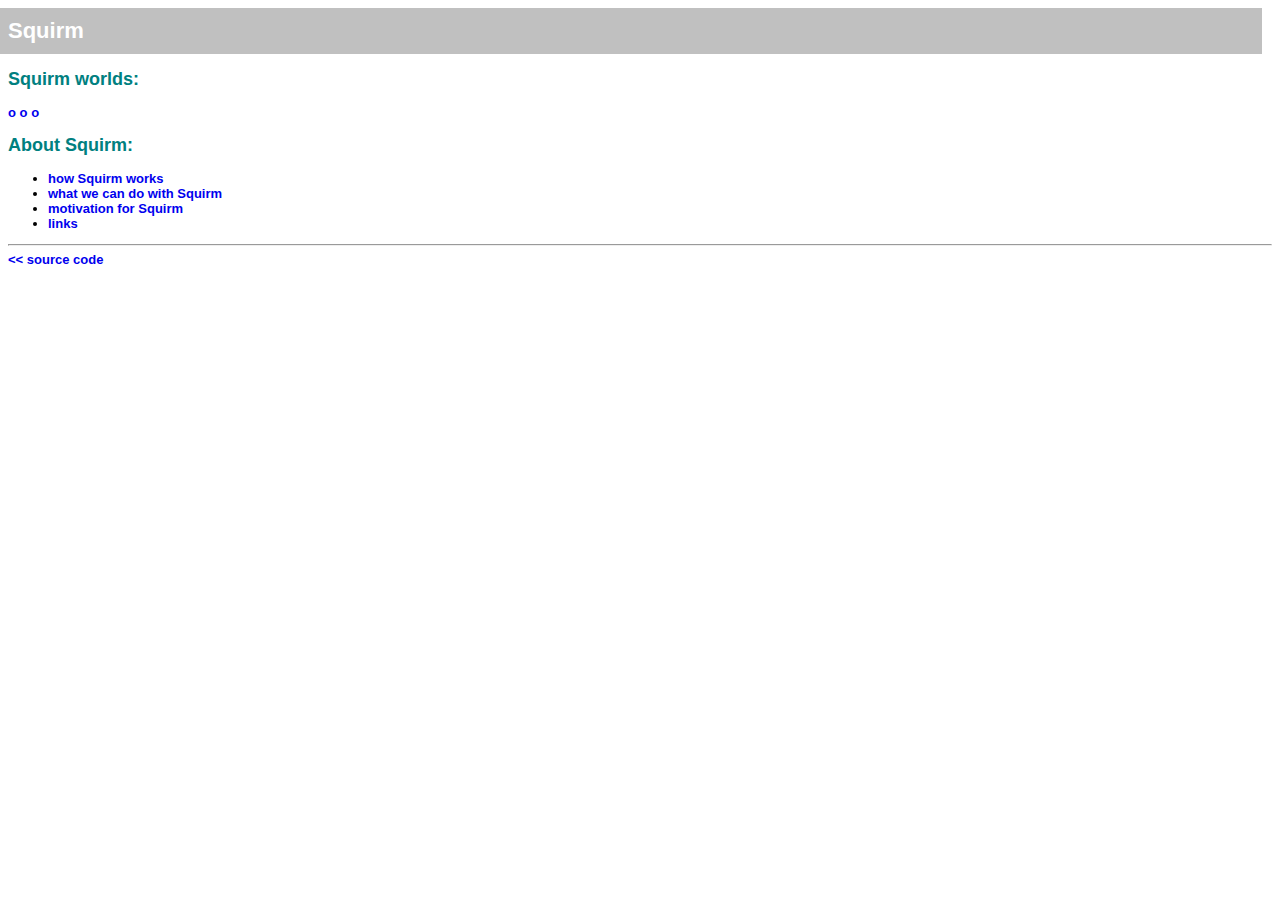
<file: index.html>
<html>
<head>
<link rel=stylesheet href="style.css" type="text/css">
<title>Squirm</title>
<script src="https://cjrtnc.leaningtech.com/2.3/loader.js"></script>
<script>cheerpjInit({enablePreciseAppletArchives:true});</script>
</head>
<body>

<div>
<center>
<cheerpj-applet
    code=Squirm.class
    name=Squirm
    width=400
    height=200>
</cheerpj-applet>
</center>
<p>
    
<h1>Squirm</h1>
    
<h2>Squirm worlds:</h2>

<a href="worlds/Squirm2/index.html">o</a> 
<a href="worlds/Squirm3/index.html">o</a> 
<a href="worlds/Squirm4/index.html">o</a>

<p>
<h2>About Squirm:</h2>
<ul> 
<li><a href="how/index.html">how Squirm works</a>
<li><a href="what/index.html">what we can do with Squirm</a>
<li><a href="motivation/index.html">motivation for Squirm</a>
<li><a href="links.html">links</a>
</ul>

<hr>
<a href="https://github.com/timhutton/squirm"><< source code</a>
</div>
</body>
</html>
</file>
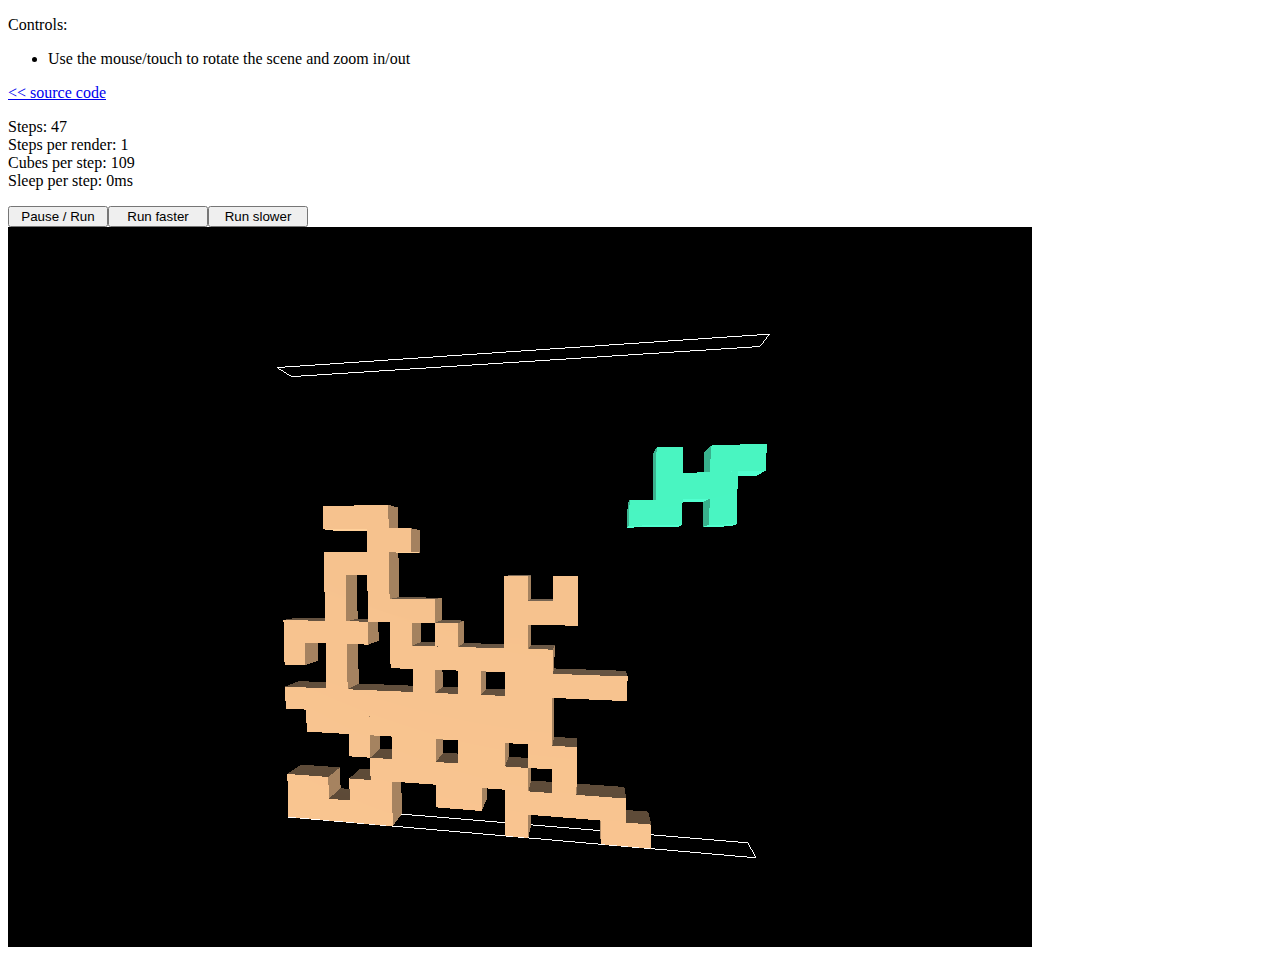
<file: 2d/index.html>
<!DOCTYPE html>
<html>

<head>
    <meta charset="utf-8">
    <script src="../threejs/three.min.js"></script>
    <script src="../threejs/OrbitControls.js"></script>
    <script src="../src/squirm.js"></script>
    <script src="main.js"></script>

    <noscript>
    <p>For full functionality of this site it is necessary to enable JavaScript.
    Here are the <a href="http://www.enable-javascript.com/" target="_blank">
    instructions how to enable JavaScript in your web browser</a>.
    </p></noscript>
</head>

<body class="sansserif">
<p>
Controls:
<ul>
<li>Use the mouse/touch to rotate the scene and zoom in/out
</ul>
<p>
<a href="https://github.com/timhutton/squirm/tree/gh-pages/2d"><< source code</a>
</body>

</html>
</file>
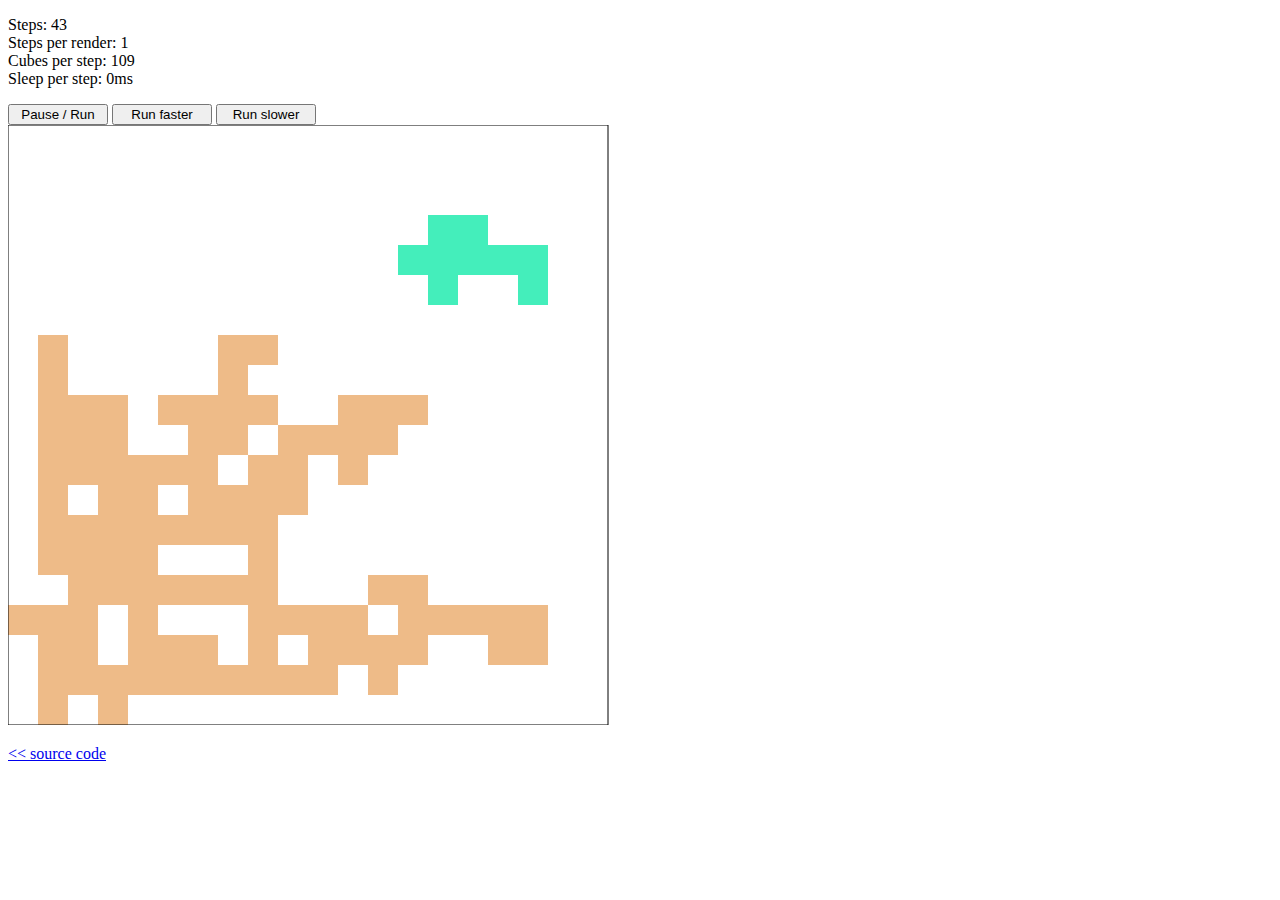
<file: 2d2/index.html>
<!DOCTYPE html>
<html>

<head>
    <meta charset="utf-8">
    <script src="../src/squirm.js"></script>
    <script src="main.js"></script>

    <noscript>
    <p>For full functionality of this site it is necessary to enable JavaScript.
    Here are the <a href="http://www.enable-javascript.com/" target="_blank">
    instructions how to enable JavaScript in your web browser</a>.
    </p></noscript>
</head>

<body class="sansserif">
<p id="steps_text">Steps: 0<br>Steps per render: 1</p>
<button id="startstop_button" onclick="toggle_running()" style="width:100px">Pause / Run</button>
<button id="run_faster_button" onclick="run_faster()" style="width:100px">Run faster</button>
<button id="run_slower_button" onclick="run_slower()" style="width:100px">Run slower</button>
<br><canvas id="canvas" width="800" height="600" style="z-index:-1">(Canvas drawing not supported by your browser.)</canvas>
<p>
<a href="https://github.com/timhutton/squirm"><< source code</a>
</body>

</html>
</file>
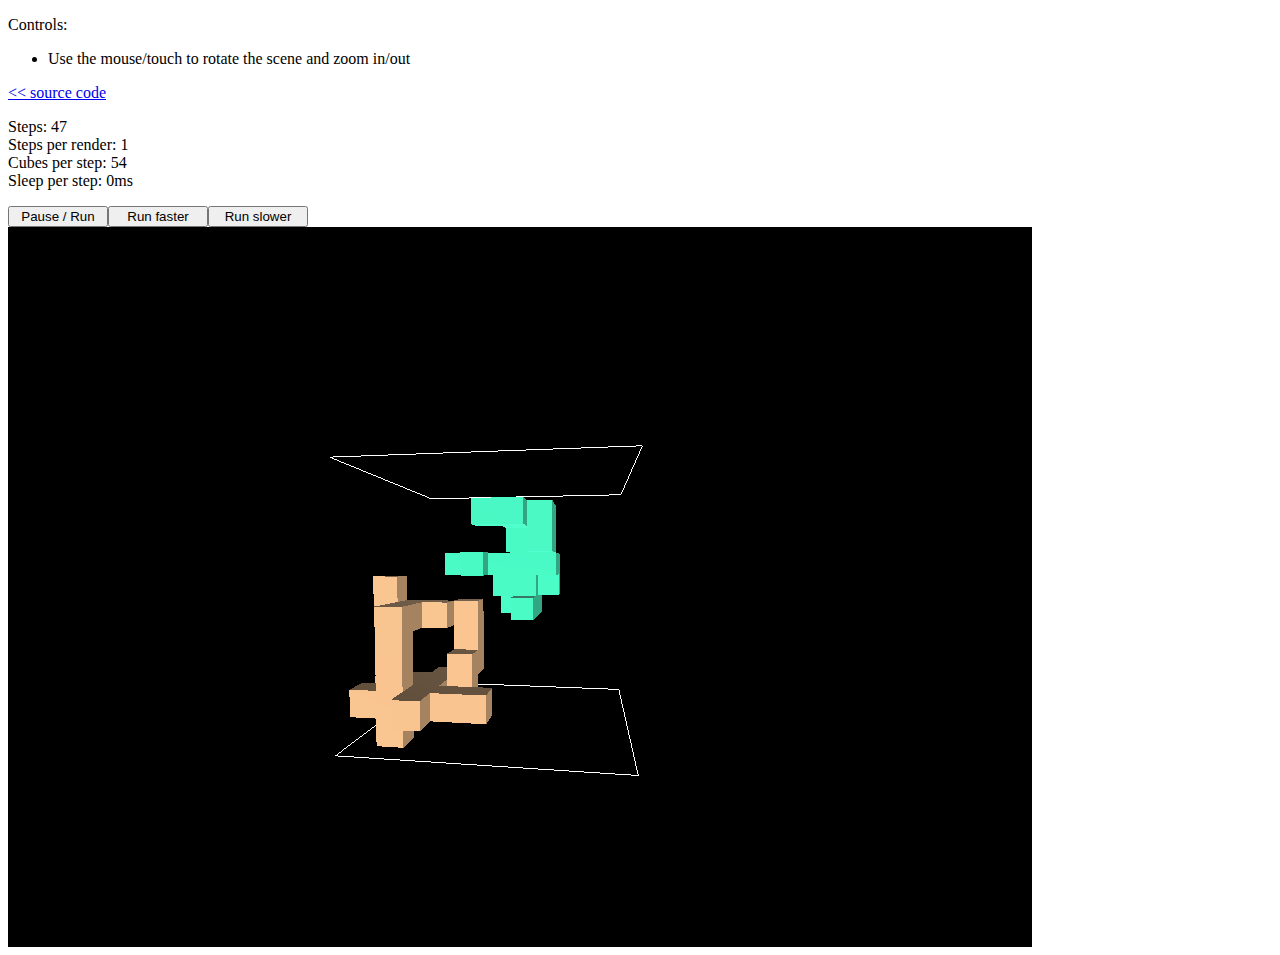
<file: 3d/index.html>
<!DOCTYPE html>
<html>

<head>
    <meta charset="utf-8">
    <script src="../threejs/three.min.js"></script>
    <script src="../threejs/OrbitControls.js"></script>
    <script src="../src/squirm.js"></script>
    <script src="main.js"></script>

    <noscript>
    <p>For full functionality of this site it is necessary to enable JavaScript.
    Here are the <a href="http://www.enable-javascript.com/" target="_blank">
    instructions how to enable JavaScript in your web browser</a>.
    </p></noscript>
</head>

<body class="sansserif">
<p>
Controls:
<ul>
<li>Use the mouse/touch to rotate the scene and zoom in/out
</ul>
<p>
<a href="https://github.com/timhutton/squirm/tree/gh-pages/3d"><< source code</a>
</body>

</html>
</file>
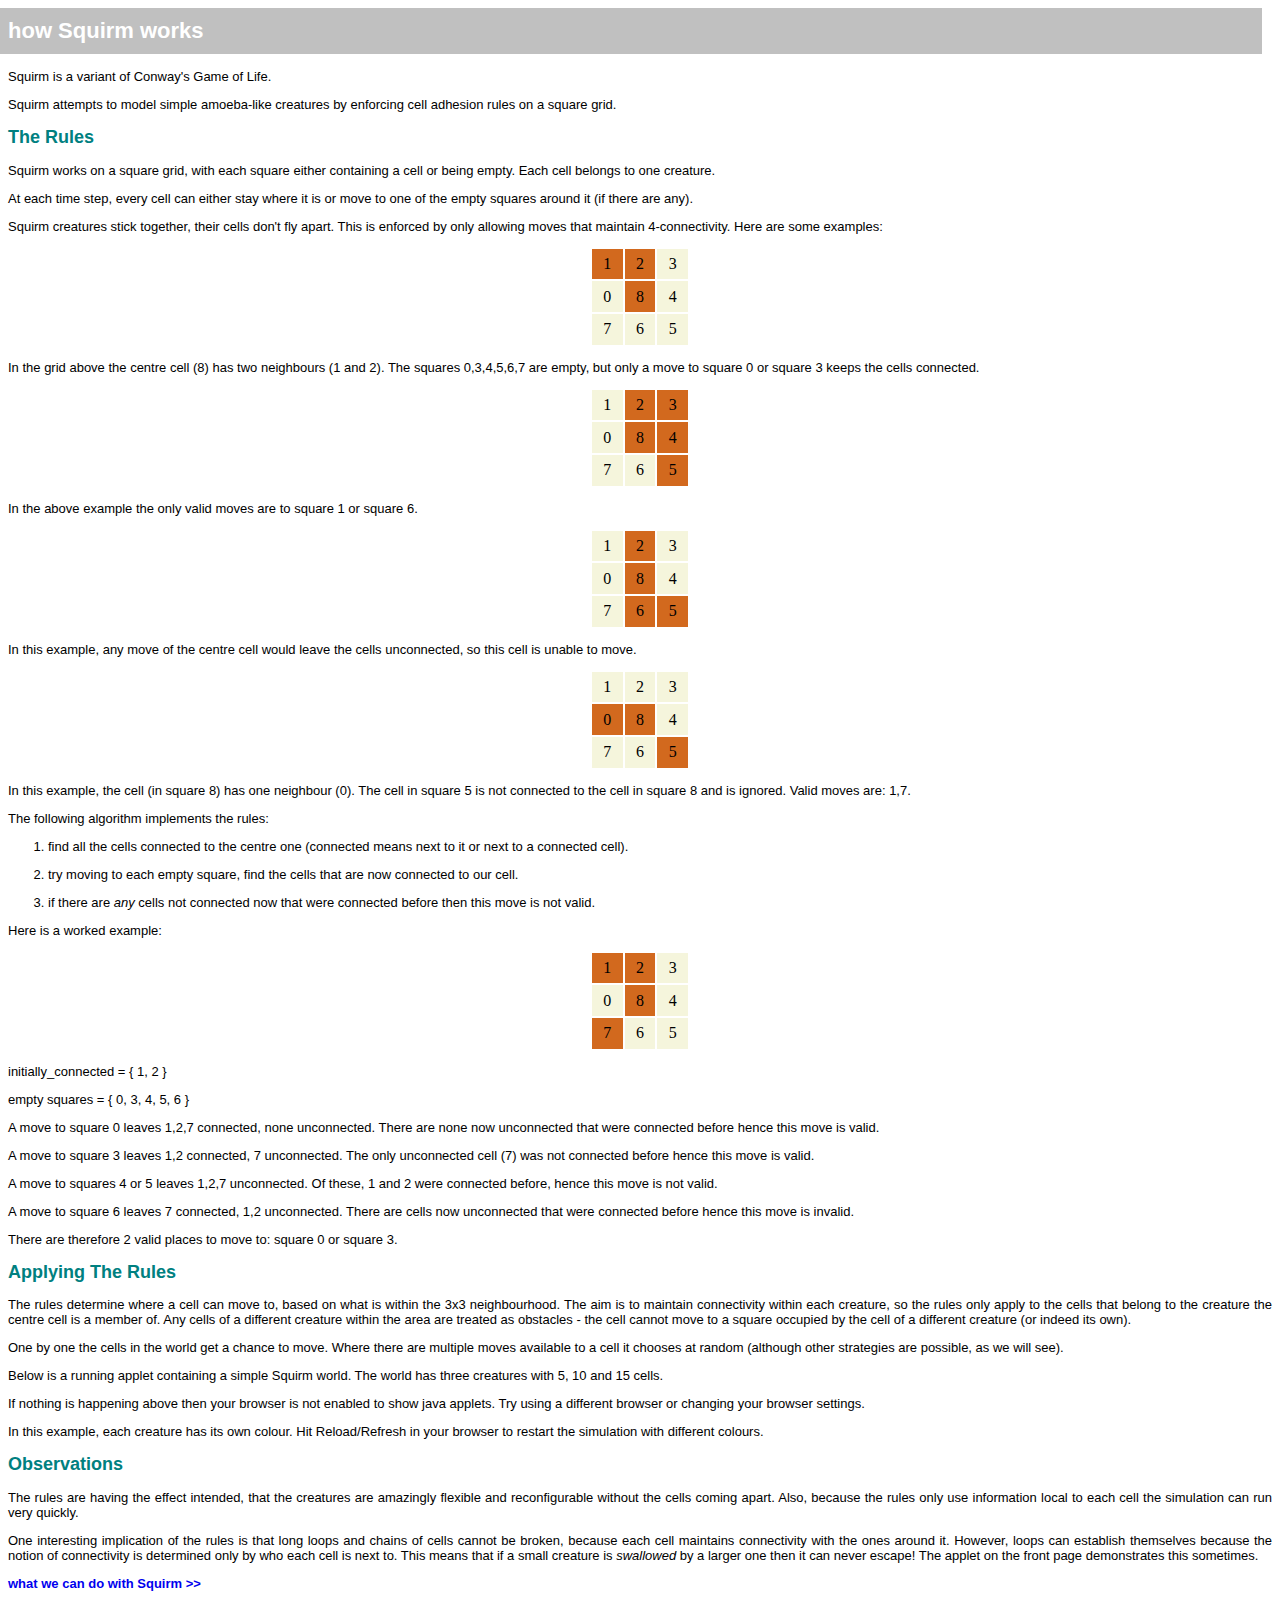
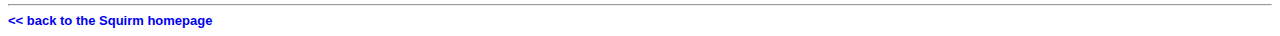
<file: how/index.html>
<html>
<head>
<link rel="stylesheet" href="../style.css" type="text/css">
<title>how Squirm Works</title>
<script src="https://cjrtnc.leaningtech.com/2.3/loader.js"></script>
<script>cheerpjInit({enablePreciseAppletArchives:true});</script>
</head>
<body>

<div>
<h1>how Squirm works</h1>

<p>
Squirm is a variant of Conway's Game of Life.
<p>
Squirm attempts to model simple amoeba-like creatures by enforcing cell adhesion
rules on a square grid.
</p>

<h2>The Rules</h2>

<p>
Squirm works on a square grid, with each square either containing a cell or
being empty. Each cell belongs to one creature.
<p>
At each time step, every cell can either stay where it is or move to one
of the empty squares around it (if there are any).
<p>
Squirm creatures stick together, their cells don't fly apart. This is enforced by only
allowing moves that maintain 4-connectivity. Here are some examples:
<p>

<font face="impact">
<center>
<table width=100 height=100>
<tr><td bgcolor="chocolate" align=center>1<td bgcolor="chocolate" align=center>2<td bgcolor="beige" align=center>3
<tr><td bgcolor="beige" align=center>0<td bgcolor="chocolate" align=center>8<td bgcolor="beige" align=center>4
<tr><td bgcolor="beige" align=center>7<td bgcolor="beige" align=center>6<td bgcolor="beige" align=center>5
</table>
</center>
</font>
<p>
In the grid above the centre cell (8) has two neighbours (1 and 2). The squares 0,3,4,5,6,7
are empty, but only a move to square 0 or square 3 keeps the cells connected.
<p>
<font face="impact">
<center>
<table width=100 height=100>
<tr><td bgcolor="beige" align=center>1<td bgcolor="chocolate" align=center>2<td bgcolor="chocolate" align=center>3
<tr><td bgcolor="beige" align=center>0<td bgcolor="chocolate" align=center>8<td bgcolor="chocolate" align=center>4
<tr><td bgcolor="beige" align=center>7<td bgcolor="beige" align=center>6<td bgcolor="chocolate" align=center>5
</table>
</center>
</font>
<p>
In the above example the only valid moves are to square 1 or square 6.
<p>
<font face="impact">
<center>
<table width=100 height=100>
<tr><td bgcolor="beige" align=center>1<td bgcolor="chocolate" align=center>2<td bgcolor="beige" align=center>3
<tr><td bgcolor="beige" align=center>0<td bgcolor="chocolate" align=center>8<td bgcolor="beige" align=center>4
<tr><td bgcolor="beige" align=center>7<td bgcolor="chocolate" align=center>6<td bgcolor="chocolate" align=center>5
</table>
</center>
</font>
<p>
In this example, any move of the centre cell would leave the cells unconnected, so this
cell is unable to move.
<p>
<font face="impact">
<center>
<table width=100 height=100>
<tr><td bgcolor="beige" align=center>1<td bgcolor="beige" align=center>2<td bgcolor="beige" align=center>3
<tr><td bgcolor="chocolate" align=center>0<td bgcolor="chocolate" align=center>8<td bgcolor="beige" align=center>4
<tr><td bgcolor="beige" align=center>7<td bgcolor="beige" align=center>6<td bgcolor="chocolate" align=center>5
</table>
</center>
</font>
<p>
In this example, the cell (in square 8) has one neighbour (0). The cell in square 5
is not connected to the cell in square 8 and is ignored. Valid moves are: 1,7.
<p>
The following algorithm implements the rules:

<ol>
<li><p>find all the cells connected to the centre one (connected means next to it or next to a connected
cell).</p>
<li><p>try moving to each empty square, find the cells that are now connected to our cell.</p>
<li><p>if there are <i>any</i> cells not connected now that were connected before then this
move is not valid.</p>
</ol>
<p>
Here is a worked example:
<p>
<font face="impact">
<center>
<table width=100 height=100>
<tr><td bgcolor="chocolate" align=center>1<td bgcolor="chocolate" align=center>2<td bgcolor="beige" align=center>3
<tr><td bgcolor="beige" align=center>0<td bgcolor="chocolate" align=center>8<td bgcolor="beige" align=center>4
<tr><td bgcolor="chocolate" align=center>7<td bgcolor="beige" align=center>6<td bgcolor="beige" align=center>5
</table>
</center>
</font>
<p>
initially_connected = { 1, 2 }
<p>
empty squares = { 0, 3, 4, 5, 6 }
<p>
A move to square 0 leaves 1,2,7 connected, none unconnected. There are none now unconnected that
were connected before hence this move is valid.
<p>
A move to square 3 leaves 1,2 connected, 7 unconnected. The only unconnected cell (7) was not connected
before hence this move is valid.
<p>
A move to squares 4 or 5 leaves 1,2,7 unconnected. Of these, 1 and 2 were connected before, hence
this move is not valid.
<p>
A move to square 6 leaves 7 connected, 1,2 unconnected. There are cells now unconnected that
were connected before hence this move is invalid.
<p>
There are therefore 2 valid places to move to: square 0 or square 3.
<p>

<h2>Applying The Rules</h2>
<p>
The rules determine where a cell can move to, based on what is within the 3x3 neighbourhood.
The aim is to maintain connectivity within each creature, so the rules only apply to the
cells that belong to the creature the centre cell is a member of. Any cells of a different
creature within the area are treated as obstacles - the cell cannot move to a square occupied
by the cell of a different creature (or indeed its own).
<p>
One by one the cells in the world get a chance to move. Where there are multiple moves
available to a cell it chooses at random (although other strategies are possible, as we
will see).
<p>
Below is a running applet containing a simple Squirm world. The world has three creatures
with 5, 10 and 15 cells.
<p>
<center>
<cheerpj-applet code="Squirm.class" width=301 height=101></cheerpj-applet>
</center>
<p>
If nothing is happening above then your browser is not enabled to show java applets. Try using
a different browser or changing your browser settings.
<p>
In this example, each creature has its own colour. Hit Reload/Refresh in your browser
to restart the simulation with different colours.
<p>
<h2>Observations</h2>
<p>
The rules are having the effect intended, that the creatures are amazingly flexible and
reconfigurable without the cells coming apart. Also, because the rules only use information
local to each cell the simulation can run very quickly.
<p>
One interesting implication of the rules is that long loops and chains of cells cannot be broken,
because each cell maintains connectivity with the ones around it. However, loops can
establish themselves because the notion of connectivity is determined only by who each cell is
next to. This means that if a small creature is <i>swallowed</i> by a larger one then it
can never escape! The applet on the front page demonstrates this sometimes.
<p>

<p align=right><a href="../what/index.html">what we can do with Squirm >></a>

<p>
<hr>
<a href="../index.html"><< back to the Squirm homepage</a>

</div>

</body>
</html>
</file>
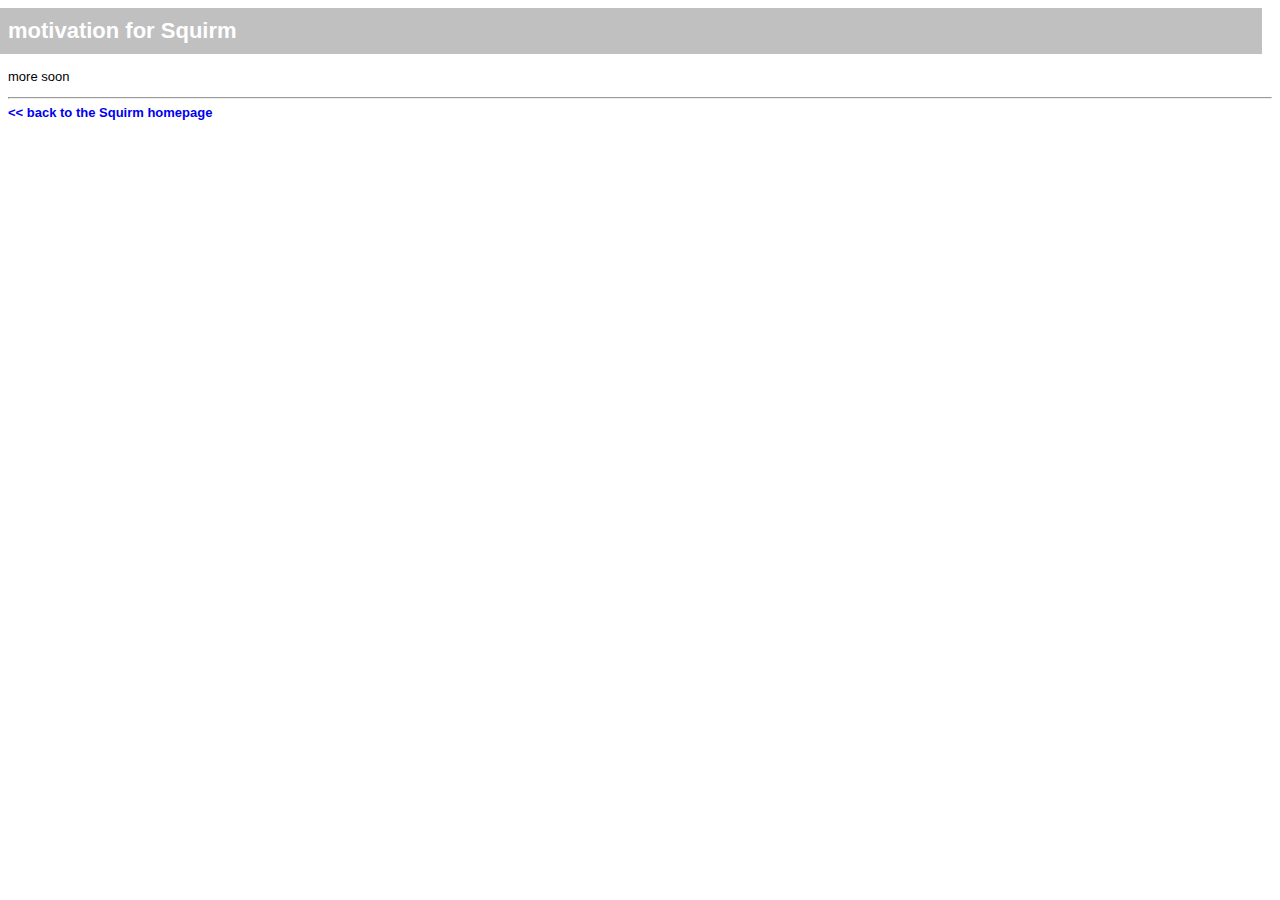
<file: motivation/index.html>
<html>
<head>
<link rel="stylesheet" href="../style.css" type="text/css">
<title>motivation for Squirm</title>
</head>
<body>

<div>
<h1>motivation for Squirm</h1>

<p>
more soon
<p>


<hr>
<a href="../index.html"><< back to the Squirm homepage</a>

</div>
</body>
</html>
</file>
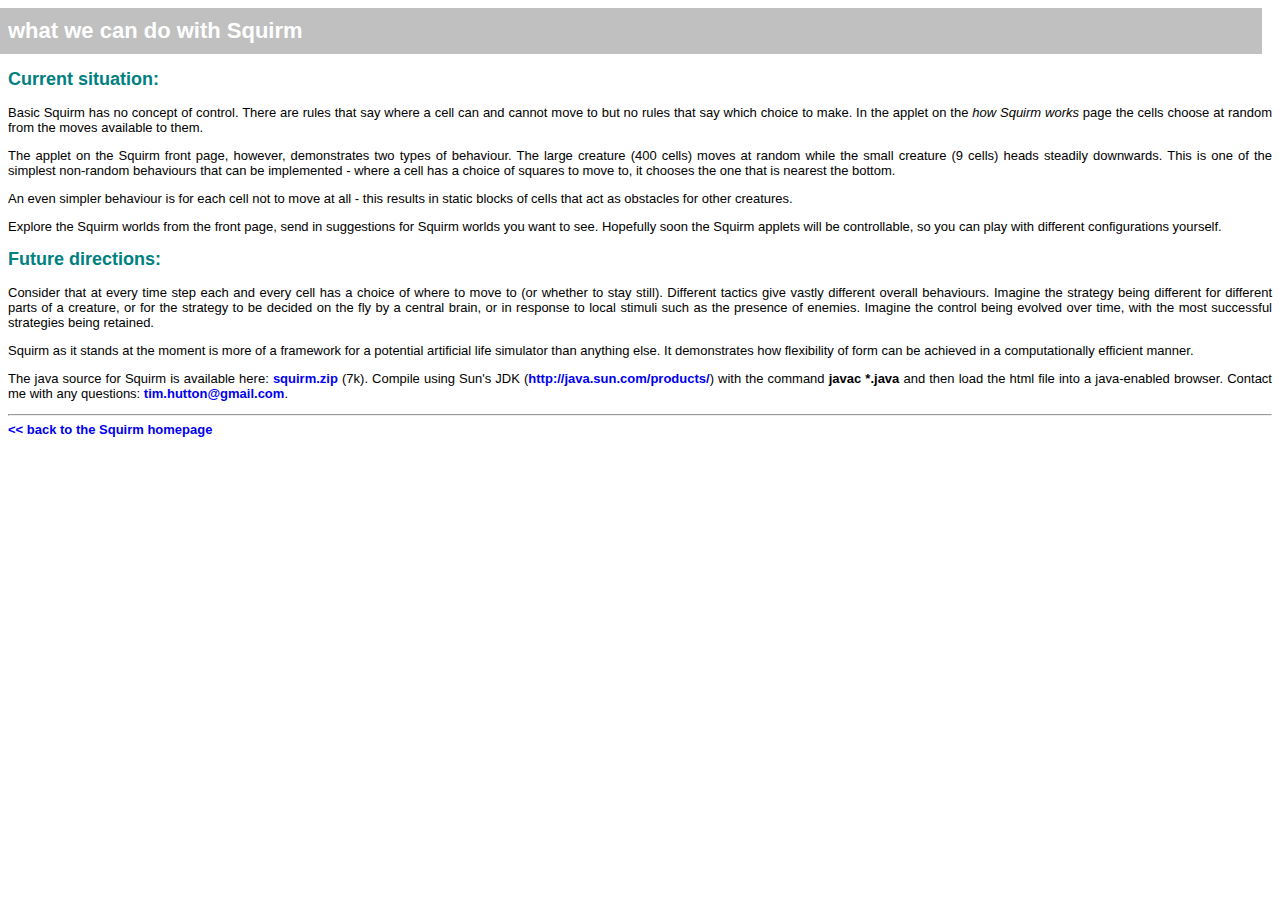
<file: what/index.html>
<html>
<head>
<link rel="stylesheet" href="../style.css" type="text/css">
<title>what we can do with Squirm</title>
</head>
<body>

<div>
<h1>what we can do with Squirm</h1>

<h2>Current situation:</h2>
<p>
Basic Squirm has no concept of control. There are rules that say where a cell
can and cannot move to but no rules that say which choice to make. In the applet
on the <i>how Squirm works</i> page the cells choose
at random from the moves available to them.
<p>
The applet on the Squirm front page, however, demonstrates two types of behaviour. The
large creature (400 cells) moves at random while the small creature (9 cells) heads
steadily downwards. This is one of the simplest non-random behaviours that can be 
implemented - where a cell has a choice of squares to move to, it chooses the one that is 
nearest the bottom. 
<p>
An even simpler behaviour is for each cell not to move at all - this results in static blocks
of cells that act as obstacles for other creatures.
<p>
Explore the Squirm worlds from the front page, send in suggestions for Squirm worlds you want to 
see. Hopefully soon the Squirm applets will be controllable, so you can play with different
configurations yourself.
<p>
<h2>Future directions:</h2>
<p>
Consider that at every time step each and every cell has a choice of where to move to (or whether
to stay still). Different tactics give vastly different overall behaviours. Imagine the strategy
being different for different parts of a creature, or for the strategy to be decided on the fly
by a central brain, or in response to local stimuli such as the presence of enemies. Imagine the 
control being evolved over time, with the most successful strategies being retained.
<p>
Squirm as it stands at the moment is more of a framework for a potential artificial life simulator
than anything else. It demonstrates how flexibility of form can be achieved in a computationally
efficient manner. 
<p>
The java source for Squirm is available here: <a href="squirm.zip">squirm.zip</a> (7k). Compile using Sun's JDK (<a href="http://java.sun.com/products/">http://java.sun.com/products/</a>) with the command <b>javac *.java</b> and then load the html file into a java-enabled browser. Contact me with any questions: <a href="mailto:tim.hutton@gmail.com">tim.hutton@gmail.com</a>.
<p>
<hr>
<a href="../index.html"><< back to the Squirm homepage</a>

</div>
</body>
</html>
</file>
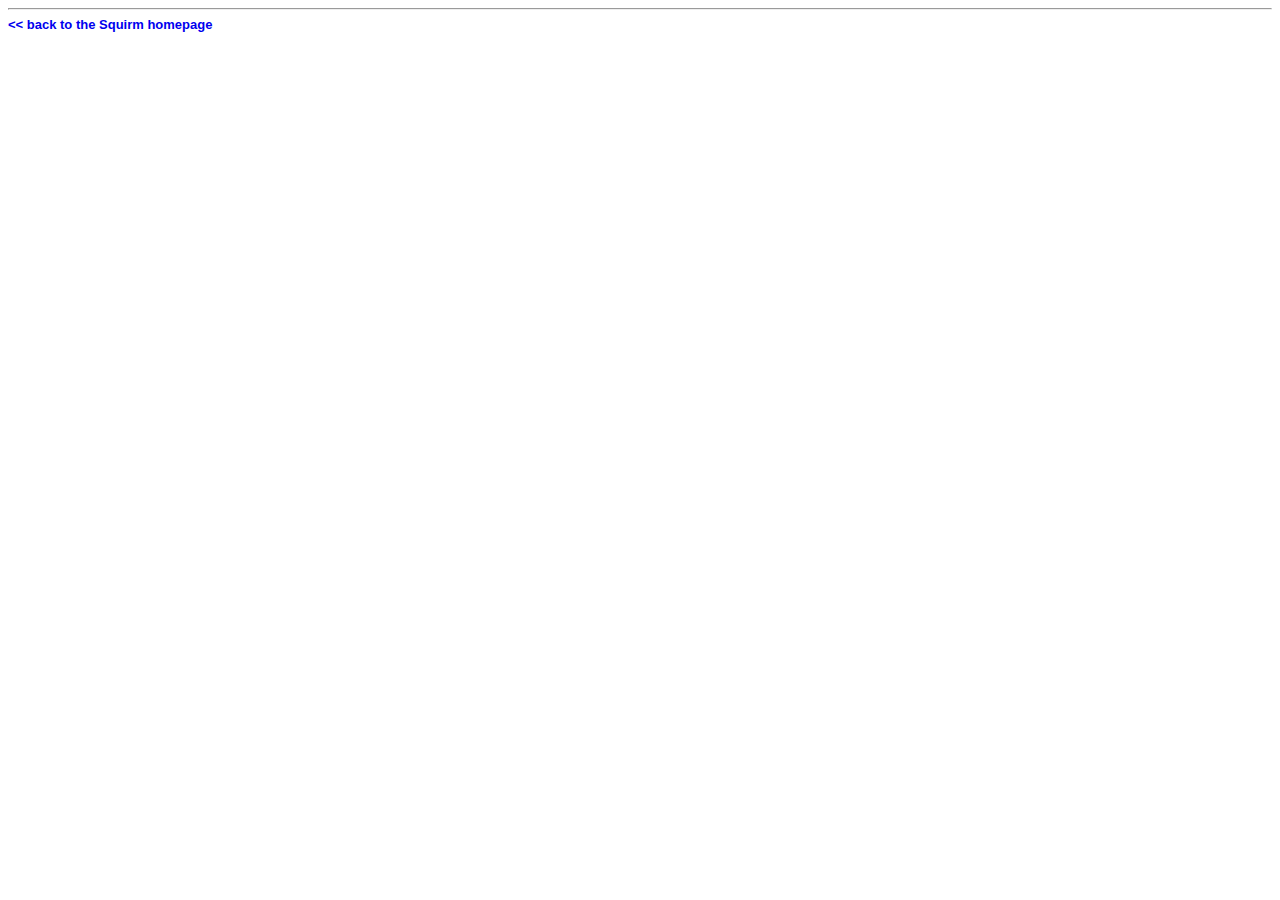
<file: worlds/Squirm2/index.html>
<html>
<head>
<link rel=stylesheet href="../../style.css" type="text/css">
<title>Squirm</title>
<script src="https://cjrtnc.leaningtech.com/2.3/loader.js"></script>
<script>cheerpjInit({enablePreciseAppletArchives:true});</script>
</head>
<body>
<div>
<center>
<cheerpj-applet
    code=Squirm.class
    name=Squirm
    width=600
    height=600>
</cheerpj-applet>
</center>
<p>
<hr>
<a href="../../index.html"><< back to the Squirm homepage</a>
</div>
</body>
</html>
</file>
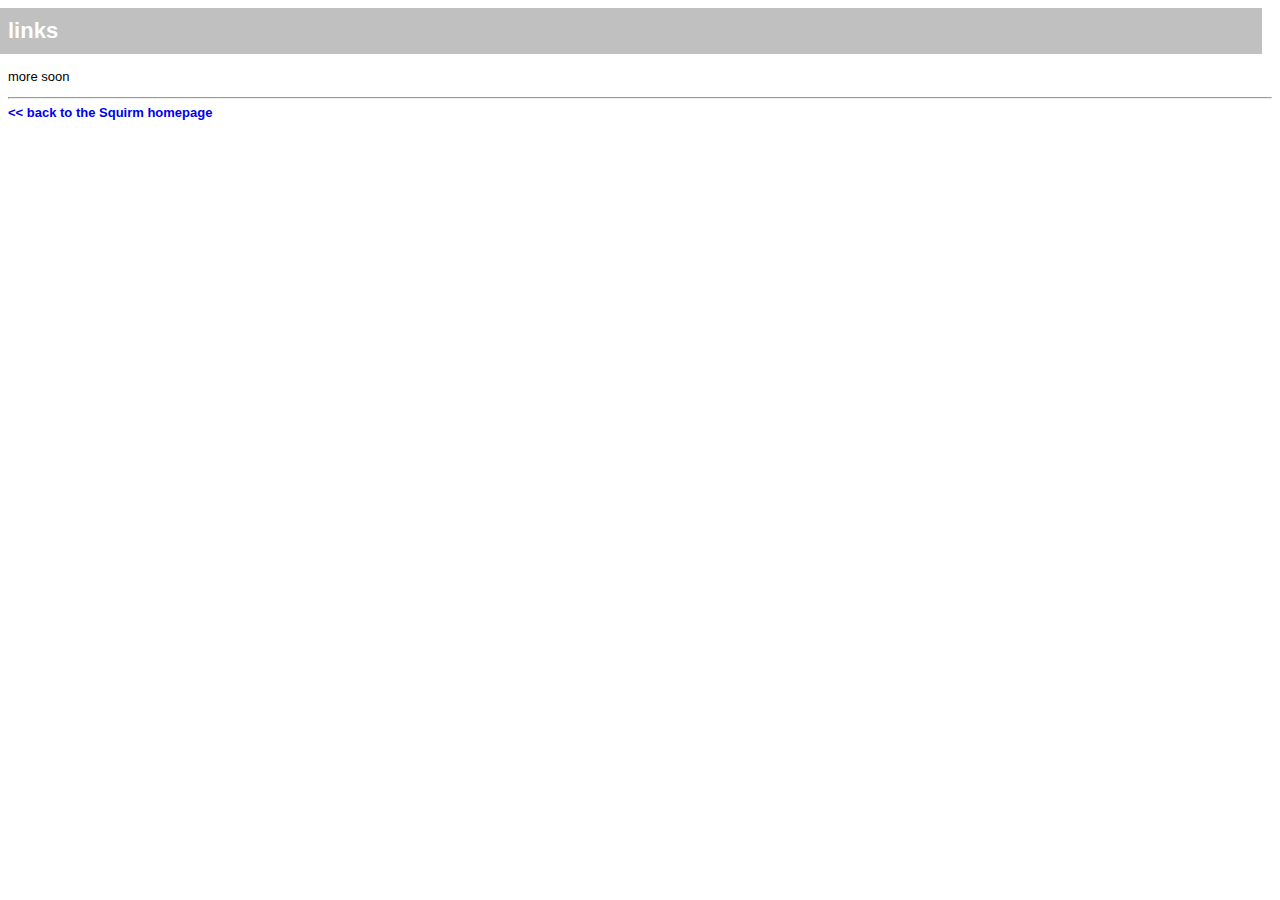
<file: links.html>
<html>
<head>
<link rel="stylesheet" href="style.css" type="text/css">
<title>links</title>
</head>
<body>

<div>
<h1>links</h1>

<p>
more soon
<p>


<hr>
<a href="index.html"><< back to the Squirm homepage</a>

</div>
</body>
</html>
</file>
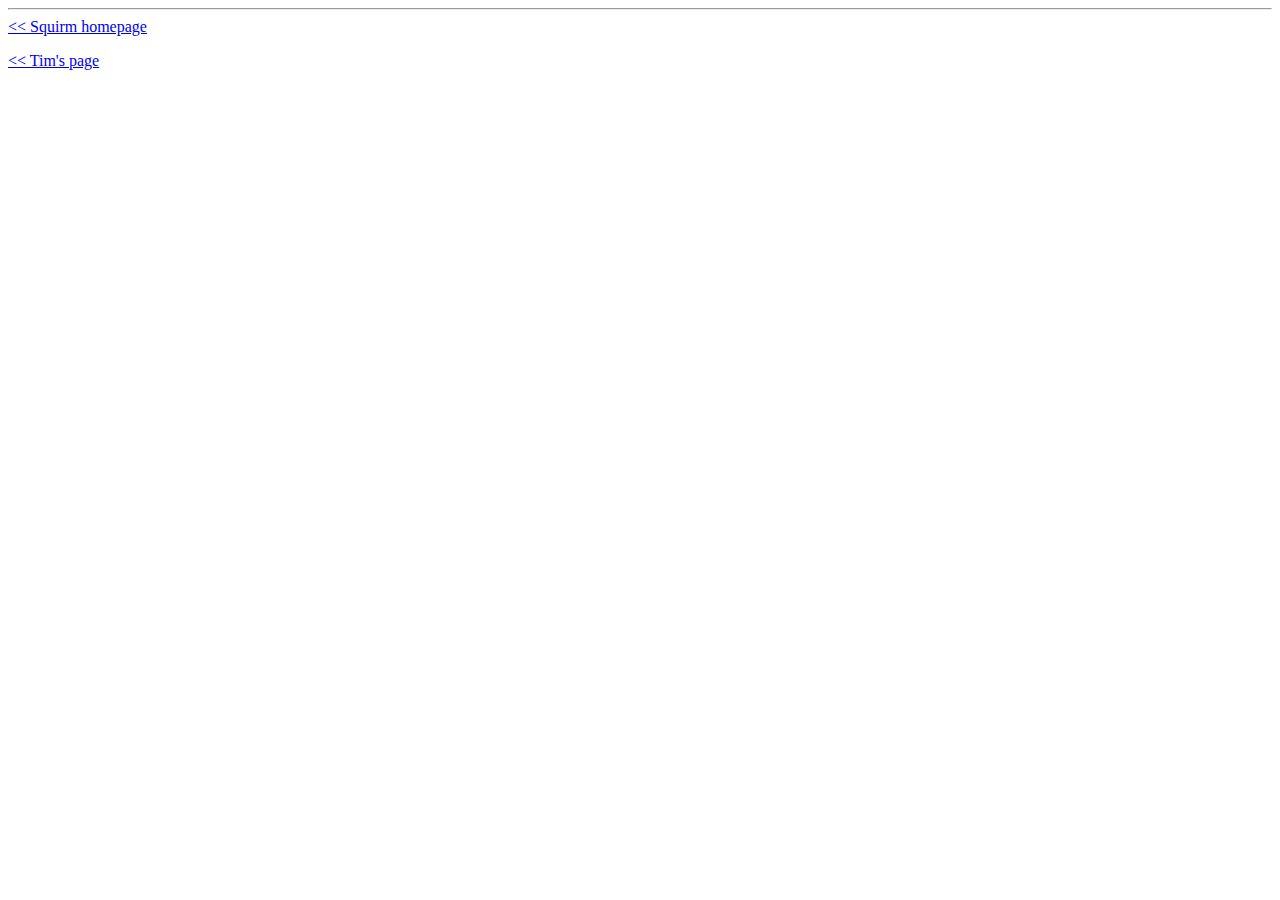
<file: Squirm.html>
<html>
<head>
<title>Squirm</title>
<script src="https://cjrtnc.leaningtech.com/2.3/loader.js"></script>
<script>cheerpjInit({enablePreciseAppletArchives:true});</script>
</head>
<body>
<cheerpj-applet
    code=Squirm.class
    name=Squirm
    width=200
    height=200>
</cheerpj-applet>
<hr>
<a href="index.html"><< Squirm homepage</a>
<p>
<a href="http://www.sq3.org.uk/tim"><< Tim's page</a>
</body>
</html>
</file>
<file: style.css>
body { color: black; font-family: verdana, sans-serif;  font-size: 13px;}
H1 { font-weight: bold; font-size: 22; color: white;  background: silver;
position:relative;left:-10px;padding-left: 10px; padding-top:10px;padding-bottom:10px;
padding-right:10px}
H2 { color: teal; font-size: 18px }
h3 { color: teal; font-size: 16px }
/* div { position: absolute; width:310px; margin-left:100px;} */
A:link { text-decoration: none; font-weight: bold }
A:active { text-decoration: none;  font-weight: bold}
A:visited { text-decoration: none;  font-weight: bold} 
p { text-align: justify }
</file>
